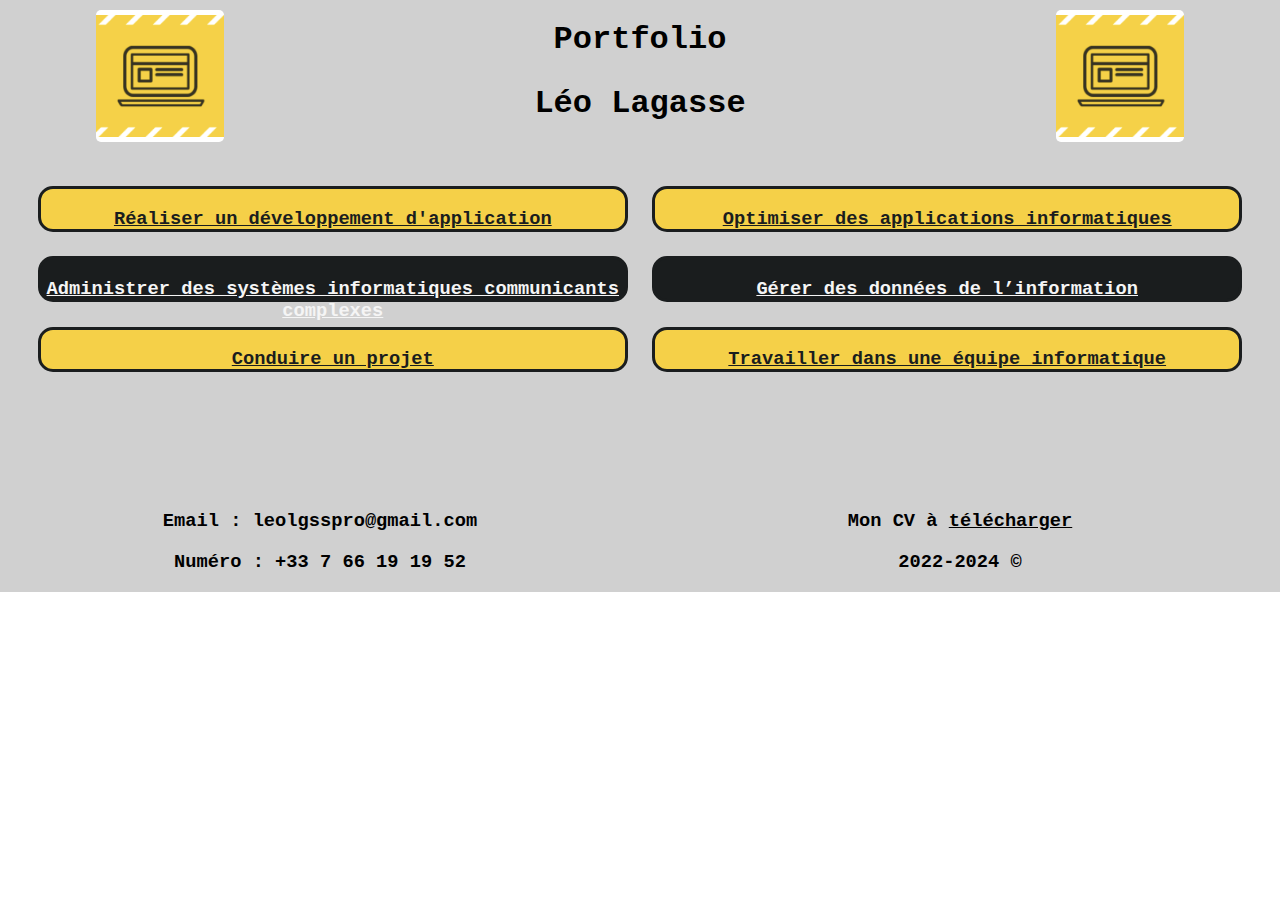
<file: index.html>
<!DOCTYPE html>
<html lang="en">
<head>
    <meta charset="UTF-8">
    <meta http-equiv="X-UA-Compatible" content="IE=edge">
    <meta name="viewport" content="width=device-width, initial-scale=1.0">
    <link rel="stylesheet" href="css/index.css" type="text/css" media="screen" />
    <title>Portfolio Léo Lagasse</title>
</head>
<body style="margin: 0;">
    <header>
        <div class="header">
            <img class="img1" src="images/img3.png" width="40%">
            <div class="titrehead">
                <h1>Portfolio</h1>
                <h2>Léo Lagasse</h2>
            </div>
            <img class="img2" src="images/img3.png" width="40%">
        </div>
    </header>
    <div class="middle">
        <div class="un">
            <h3>
                <a class="jaune" href="developpement.html">Réaliser un développement d'application</a>
            </h3>
        </div>
        <div class="deux">
            <h3>
                <a class="jaune" href="optimiser.html" >Optimiser des applications informatiques</a>
            </h3>
        </div>
        <div class="trois">
            <h3>
                <a class="noir" href="admin.html">Administrer des systèmes informatiques communicants complexes</a>
            </h3>
        </div>
        <div class="quatre">
            <h3>
                <a class="noir" href="gerer_donnee_info.html">Gérer des données de l’information</a>
            </h3>
        </div>
        <div class="cinq">
            <h3>
                <a class="jaune" href="projet.html">Conduire un projet</a>
            </h3>
        </div>
        <div class="six">
            <h3>
                <a class="jaune" href="equipe.html">Travailler dans une équipe informatique</a>
            </h3>
        </div>
        <!--<div class="sept">
            <h3>
                <a class="noir" href="competences.html">Mes compétences hors formations</a>
            </h3>
        </div> -->
    </div>
    <footer>
        <div class="footer">
            <div class="contacts">
                <h3>Email : leolgsspro@gmail.com</h3>
                <h3>Numéro : +33 7 66 19 19 52</h3>
            </div>
            <div class="copyright">
                <h3>
                    Mon CV à <a class="cv" href="fichiers/CV_2022-05-06_L%C3%A9o_Lagasse.pdf" download="">télécharger</a>
                </h3>
                <h3>2022-2024 ©</h3>

            </div>
        </div>
    </footer>  
</body>
</html>
</file>
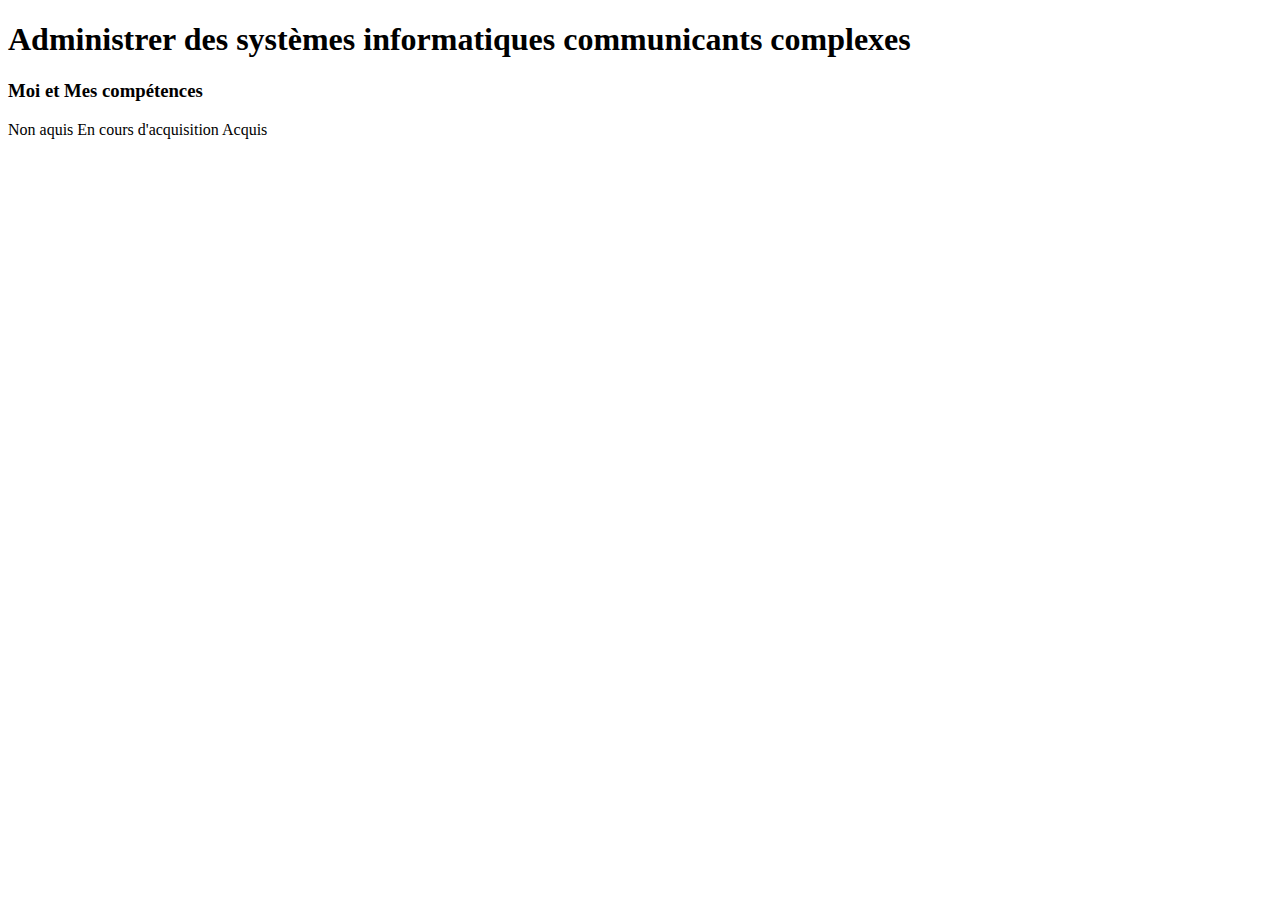
<file: admin.html>
<!DOCTYPE html>
<html lang="en">
<head>
    <meta charset="UTF-8">
    <meta http-equiv="X-UA-Compatible" content="IE=edge">
    <meta name="viewport" content="width=device-width, initial-scale=1.0">
    <link rel="stylesheet" href="css/admin.scss" type="text/css" media="screen" />
    <title>Administrer des systèmes informatiques communicants complexes</title>
</head>
<body>
    <header>
        <div class="header">
            <h1>Administrer des systèmes informatiques communicants complexes</h1>
        </div>
    </header>
    <div>
        <div class="compétences">
            <div class="container">
                <section>        
                    <h3>Moi et Mes compétences</h3>
                    <article>
                        <div class="chart">
                            <div class="bar bar-30 white">
                                <div class="face top">
                                    <div class="growing-bar"></div>
                                </div>
                                <div class="face side-0">
                                    <div class="growing-bar"></div>
                                </div>
                                <div class="face floor">
                                    <div class="growing-bar"></div>
                                </div>
                                <div class="face side-a"></div>
                                <div class="face side-b"></div>
                                <div class="face side-1">
                                    <div class="growing-bar"></div>
                                </div>
                            </div>
                        </div>
                        <nav class="actions">
                            <label class="n" for="pos-0">Non aquis</label>
                            <label class="e" for="pos-1">En cours d'acquisition</label>
                            <label class="a" for="pos-2">Acquis</label>
                            
                        </nav>
                    </article>
                </section>
            </div> 
        </div>

    </div>
    <footer>

    </footer>
    
</body>
</html>
</file>
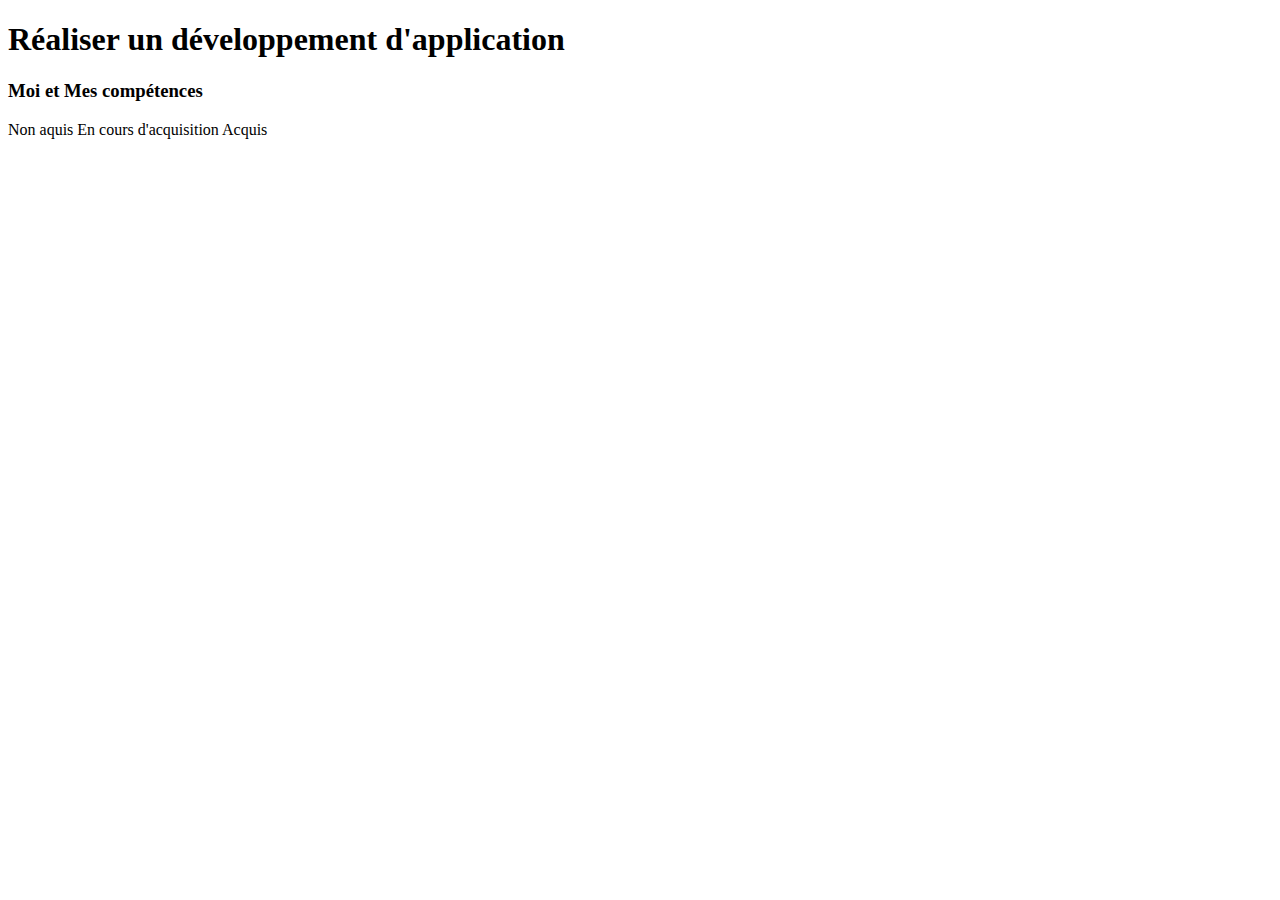
<file: developpement.html>
<!DOCTYPE html>
<html lang="en">
<head>
    <meta charset="UTF-8">
    <meta http-equiv="X-UA-Compatible" content="IE=edge">
    <meta name="viewport" content="width=device-width, initial-scale=1.0">
    <link rel="stylesheet" href="css/developpement.scss" type="text/css" media="screen" />
    <title>Réaliser un développement d'application</title>
</head>
<body>
    <header>
        <div class="header">
            <h1>Réaliser un développement d'application</h1>
        </div>
    </header>
    <div>
        <div class="compétences">
            <div class="container">
                <section>        
                    <h3>Moi et Mes compétences</h3>
                    <article>
                        <div class="chart">
                            <div class="bar bar-30 white">
                                <div class="face top">
                                    <div class="growing-bar"></div>
                                </div>
                                <div class="face side-0">
                                    <div class="growing-bar"></div>
                                </div>
                                <div class="face floor">
                                    <div class="growing-bar"></div>
                                </div>
                                <div class="face side-a"></div>
                                <div class="face side-b"></div>
                                <div class="face side-1">
                                    <div class="growing-bar"></div>
                                </div>
                            </div>
                        </div>
                        <nav class="actions">
                            <label class="n" for="pos-0">Non aquis</label>
                            <label class="e" for="pos-1">En cours d'acquisition</label>
                            <label class="a" for="pos-2">Acquis</label>
                            
                        </nav>
                    </article>
                </section>
            </div> 
        </div>

    </div>
    <footer>

    </footer>
    
</body>
</html>
</file>
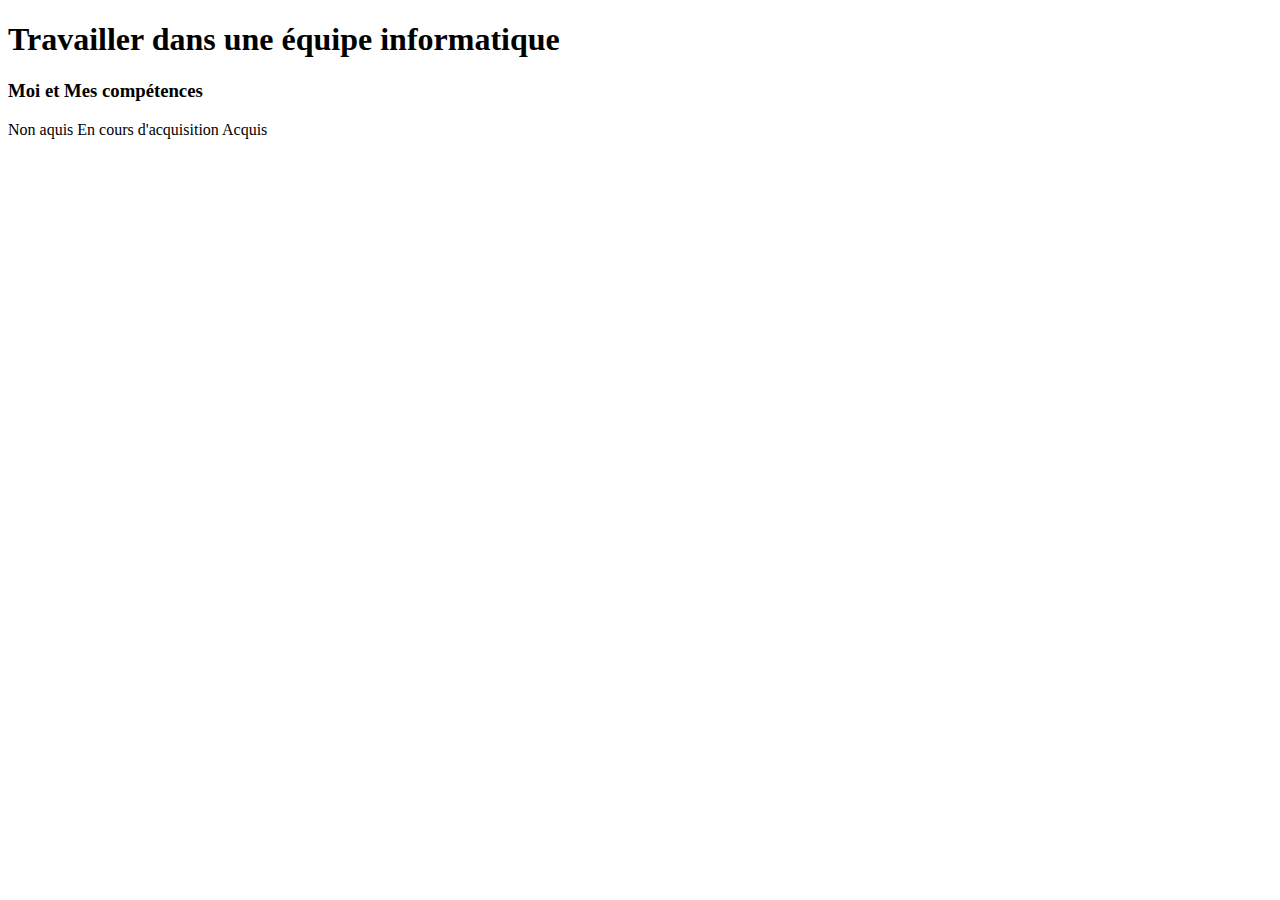
<file: equipe.html>
<!DOCTYPE html>
<html lang="en">
<head>
    <meta charset="UTF-8">
    <meta http-equiv="X-UA-Compatible" content="IE=edge">
    <meta name="viewport" content="width=device-width, initial-scale=1.0">
    <link rel="stylesheet" href="css/equipe.scss" type="text/css" media="screen" />
    <title>Travailler dans une équipe informatique</title>
</head>
<body>
    <header>
        <div class="header">
            <h1>Travailler dans une équipe informatique</h1>
        </div>
    </header>
    <div>
        <div class="compétences">
            <div class="container">
                <section>        
                    <h3>Moi et Mes compétences</h3>
                    <article>
                        <div class="chart">
                            <div class="bar bar-30 white">
                                <div class="face top">
                                    <div class="growing-bar"></div>
                                </div>
                                <div class="face side-0">
                                    <div class="growing-bar"></div>
                                </div>
                                <div class="face floor">
                                    <div class="growing-bar"></div>
                                </div>
                                <div class="face side-a"></div>
                                <div class="face side-b"></div>
                                <div class="face side-1">
                                    <div class="growing-bar"></div>
                                </div>
                            </div>
                        </div>
                        <nav class="actions">
                            <label class="n" for="pos-0">Non aquis</label>
                            <label class="e" for="pos-1">En cours d'acquisition</label>
                            <label class="a" for="pos-2">Acquis</label>
                            
                        </nav>
                    </article>
                </section>
            </div> 
        </div>

    </div>
    <footer>

    </footer>
    
</body>
</html>
</file>
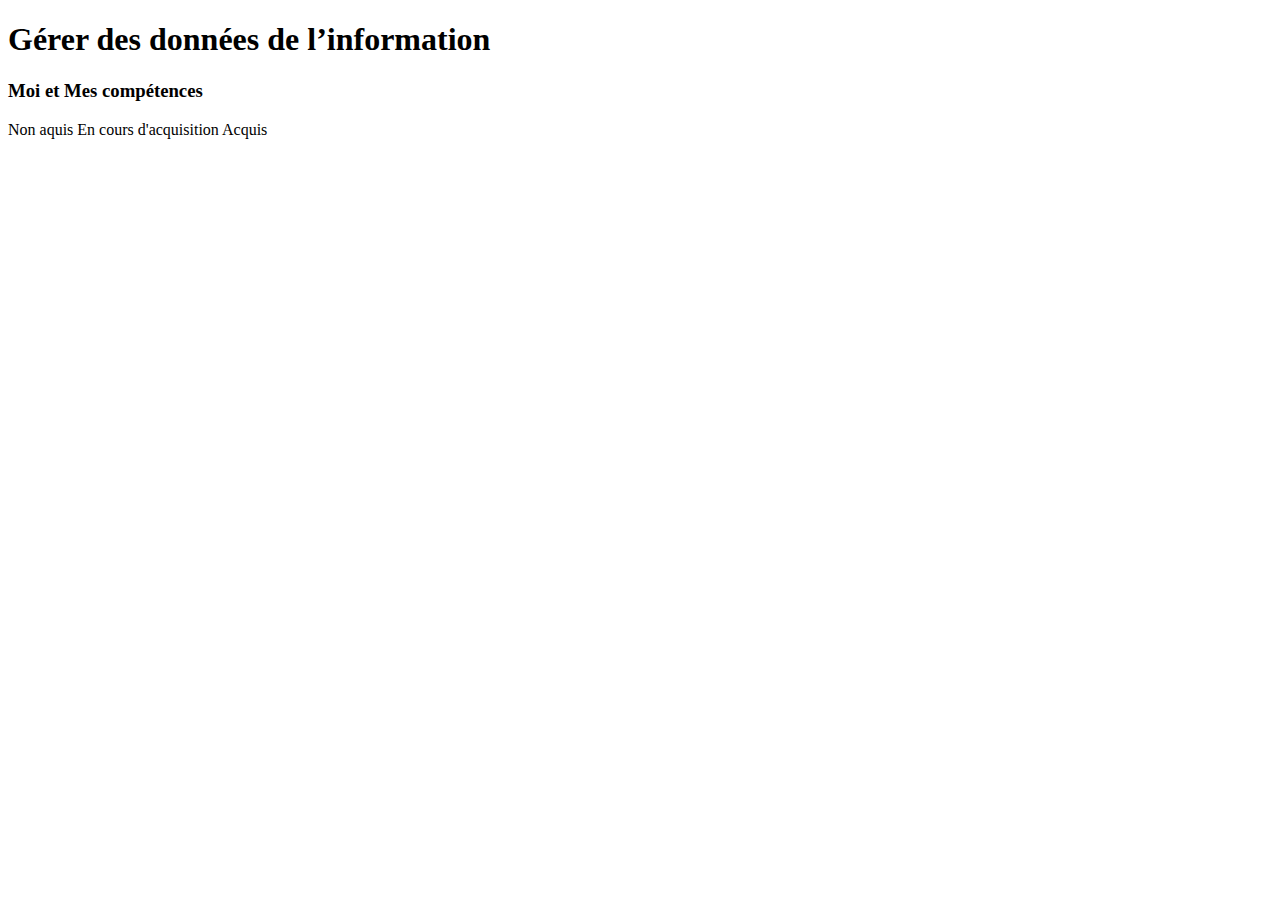
<file: gerer_donnee_info.html>
<!DOCTYPE html>
<html lang="en">
<head>
    <meta charset="UTF-8">
    <meta http-equiv="X-UA-Compatible" content="IE=edge">
    <meta name="viewport" content="width=device-width, initial-scale=1.0">
    <link rel="stylesheet" href="css/gerer.scss" type="text/css" media="screen" />
    <title>Gérer des données de l’information</title>
</head>
<body>
    <header>
        <div class="header">
            <h1>Gérer des données de l’information</h1>
        </div>
    </header>
    <div>
        <div class="compétences">
            <div class="container">
                <section>        
                    <h3>Moi et Mes compétences</h3>
                    <article>
                        <div class="chart">
                            <div class="bar bar-30 white">
                                <div class="face top">
                                    <div class="growing-bar"></div>
                                </div>
                                <div class="face side-0">
                                    <div class="growing-bar"></div>
                                </div>
                                <div class="face floor">
                                    <div class="growing-bar"></div>
                                </div>
                                <div class="face side-a"></div>
                                <div class="face side-b"></div>
                                <div class="face side-1">
                                    <div class="growing-bar"></div>
                                </div>
                            </div>
                        </div>
                        <nav class="actions">
                            <label class="n" for="pos-0">Non aquis</label>
                            <label class="e" for="pos-1">En cours d'acquisition</label>
                            <label class="a" for="pos-2">Acquis</label>
                            
                        </nav>
                    </article>
                </section>
            </div> 
        </div>

    </div>
    <footer>

    </footer>
    
</body>
</html>
</file>
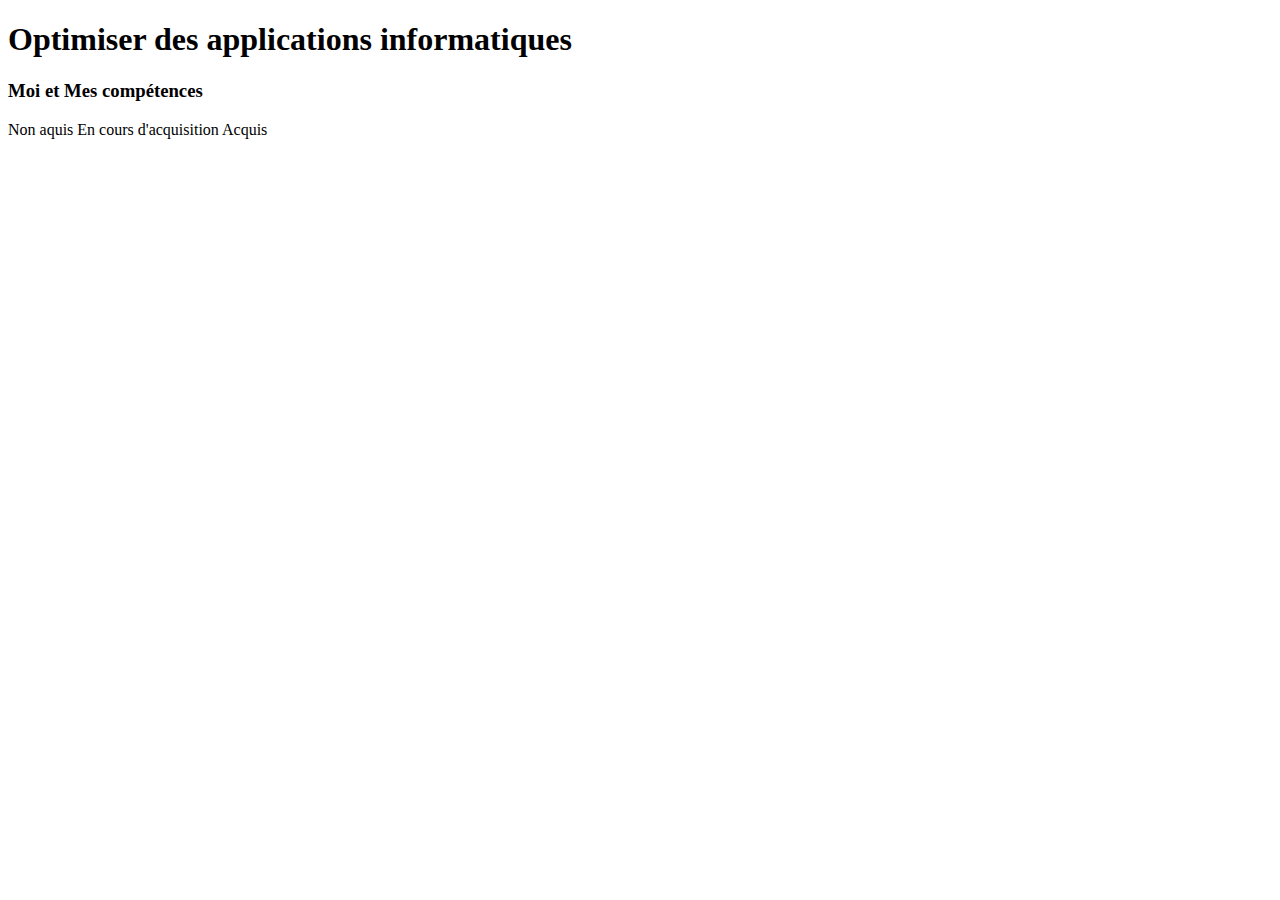
<file: optimiser.html>
<!DOCTYPE html>
<html lang="en">
<head>
    <meta charset="UTF-8">
    <meta http-equiv="X-UA-Compatible" content="IE=edge">
    <meta name="viewport" content="width=device-width, initial-scale=1.0">
    <link rel="stylesheet" href="css/optimiser.scss" type="text/css" media="screen" />
    <title>Optimiser des applications informatiques</title>
</head>
<body>
    <header>
        <div class="header">
            <h1>Optimiser des applications informatiques</h1>
        </div>
    </header>
    <div>
        <div class="compétences">
            <div class="container">
                <section>        
                    <h3>Moi et Mes compétences</h3>
                    <article>
                        <div class="chart">
                            <div class="bar bar-30 white">
                                <div class="face top">
                                    <div class="growing-bar"></div>
                                </div>
                                <div class="face side-0">
                                    <div class="growing-bar"></div>
                                </div>
                                <div class="face floor">
                                    <div class="growing-bar"></div>
                                </div>
                                <div class="face side-a"></div>
                                <div class="face side-b"></div>
                                <div class="face side-1">
                                    <div class="growing-bar"></div>
                                </div>
                            </div>
                        </div>
                        <nav class="actions">
                            <label class="n" for="pos-0">Non aquis</label>
                            <label class="e" for="pos-1">En cours d'acquisition</label>
                            <label class="a" for="pos-2">Acquis</label>
                            
                        </nav>
                    </article>
                </section>
            </div> 
        </div>

    </div>
    <footer>

    </footer>
    
</body>
</html>
</file>
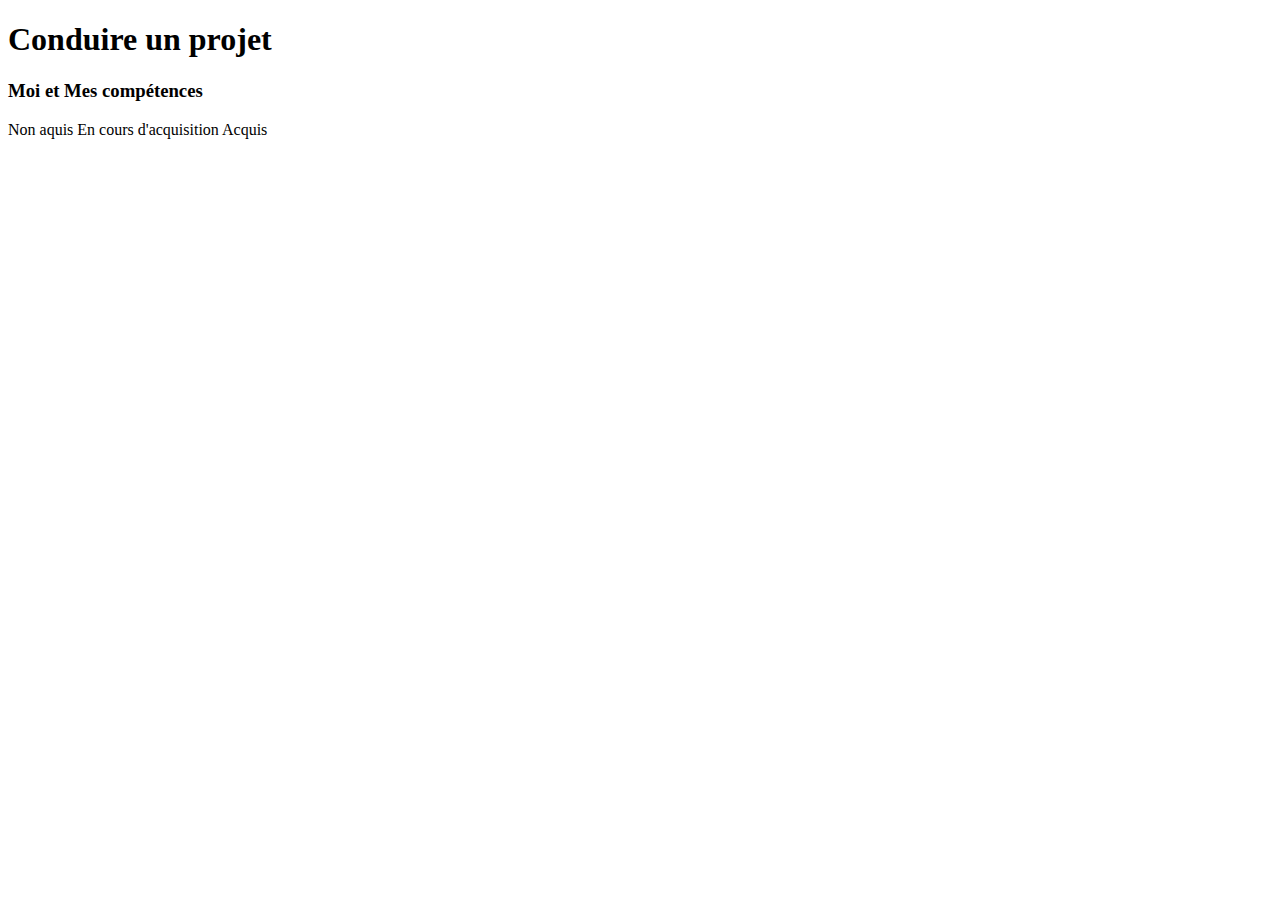
<file: projet.html>
<!DOCTYPE html>
<html lang="en">
<head>
    <meta charset="UTF-8">
    <meta http-equiv="X-UA-Compatible" content="IE=edge">
    <meta name="viewport" content="width=device-width, initial-scale=1.0">
    <link rel="stylesheet" href="css/projet.scss" type="text/css" media="screen" />
    <title>Conduire un projet</title>
</head>
<body>
    <header>
        <div class="header">
            <h1>Conduire un projet</h1>
        </div>
    </header>
    <div>
        <div class="compétences">
            <div class="container">
                <section>        
                    <h3>Moi et Mes compétences</h3>
                    <article>
                        <div class="chart">
                            <div class="bar bar-30 white">
                                <div class="face top">
                                    <div class="growing-bar"></div>
                                </div>
                                <div class="face side-0">
                                    <div class="growing-bar"></div>
                                </div>
                                <div class="face floor">
                                    <div class="growing-bar"></div>
                                </div>
                                <div class="face side-a"></div>
                                <div class="face side-b"></div>
                                <div class="face side-1">
                                    <div class="growing-bar"></div>
                                </div>
                            </div>
                        </div>
                        <nav class="actions">
                            <label class="n" for="pos-0">Non aquis</label>
                            <label class="e" for="pos-1">En cours d'acquisition</label>
                            <label class="a" for="pos-2">Acquis</label>
                            
                        </nav>
                    </article>
                </section>
            </div> 
        </div>

    </div>
    <footer>

    </footer>
    
</body>
</html>
</file>
<file: css/index.css>
/*Header*/
header {
    background-color: #d0d0d0;
}
.header {
    display: grid;
    grid-template-columns: 25% 25% 25% 25%;
}
.img1 {
    grid-column-start: 1;
    
}
.img2 {
    grid-column-start: 4;
    
}
.titrehead {
    grid-column-start:2;
    grid-column-end: 4;
    text-align: center;
    font-family: 'Courier New', Courier, monospace;
}
.titrehead h2 {
    font-size: xx-large;

}

header div.header img {
    border-radius: 5px;
    margin-left: auto;
    margin-right: auto;
    border-top: solid 5px white;
    border-bottom: solid 5px white;
    margin-top: 10px;

}

/* Middle */

body div.middle {
    display: grid;
    grid-template-columns: 50% 50%;
    grid-template-rows: repeat(4, 24%);
    font-family: 'Courier New', Courier, monospace;
    text-align: center;
    padding: 2%;
    background-color: #d0d0d0;

}
.un {
    background-color: rgb(245, 208, 72);
    border-radius: 15px;
    margin: 2%;
    border:#1a1d1e solid 3px;
}
.deux{
    background-color: rgb(245, 208, 72);
    margin: 2%;
    border-radius: 15px;
    border: solid 3px #1a1d1e;
}
.trois{
    background-color: #1a1d1e; 
    margin: 2%;
    border-radius: 15px;
    border: solid 3px #1a1d1e;
}
.quatre {
    background-color: #1a1d1e; 
    margin: 2%;
    border-radius: 15px;
    border: solid 3px #1a1d1e;
}
.cinq {
    background-color: rgb(245, 208, 72);
    margin: 2%;
    border-radius: 15px;
    border: solid 3px #1a1d1e;
}
.six {
    background-color: rgb(245, 208, 72);
    margin: 2%;
    border-radius: 15px;
    border: solid 3px #1a1d1e;
}
.sept {
    background-color: #1a1d1e;
    grid-column: span 2 ;
    color: whitesmoke;
    margin: 2%;
    border-radius: 15px;
    border: solid 3px #1a1d1e;

}

/* Liens a */

a {
    color: #1a1d1e;
}
a.noir {
    color: whitesmoke;
}

/* Hover */

.un:hover {
    background-color: #1a1d1e;
    transition: 1s;
}
.deux:hover {
    background-color: #1a1d1e;
    transition: 1s;
}
.trois:hover {
    background-color: rgb(245, 208, 72);
    transition: 1s;
}
.quatre:hover {
    background-color: rgb(245, 208, 72);
    transition: 1s;
}
.cinq:hover {
    background-color: #1a1d1e;
    transition: 1s;
}
.six:hover {
    background-color: #1a1d1e;
    transition: 1s;
}
.sept:hover {
    background-color: rgb(245, 208, 72);
    transition: 1s;
}
/* ecritures hover */
a.jaune:hover {
    color: whitesmoke;
    transition: 0.5s;
}
a.noir:hover {
    color: #1a1d1e;
    transition: 0.5s;
}

/* Footer */

.footer {
    font-family: 'Courier New', Courier, monospace;
    display: grid;
    grid-template-columns: 50% 50%;
    background-color: #d0d0d0;
    color: black;
}
.contacts {
    grid-column: 1;
    text-align: center;
}
.copyright {
    grid-column: 2;
    text-align: center;
}

.cv {
    color: black;
}
</file>
